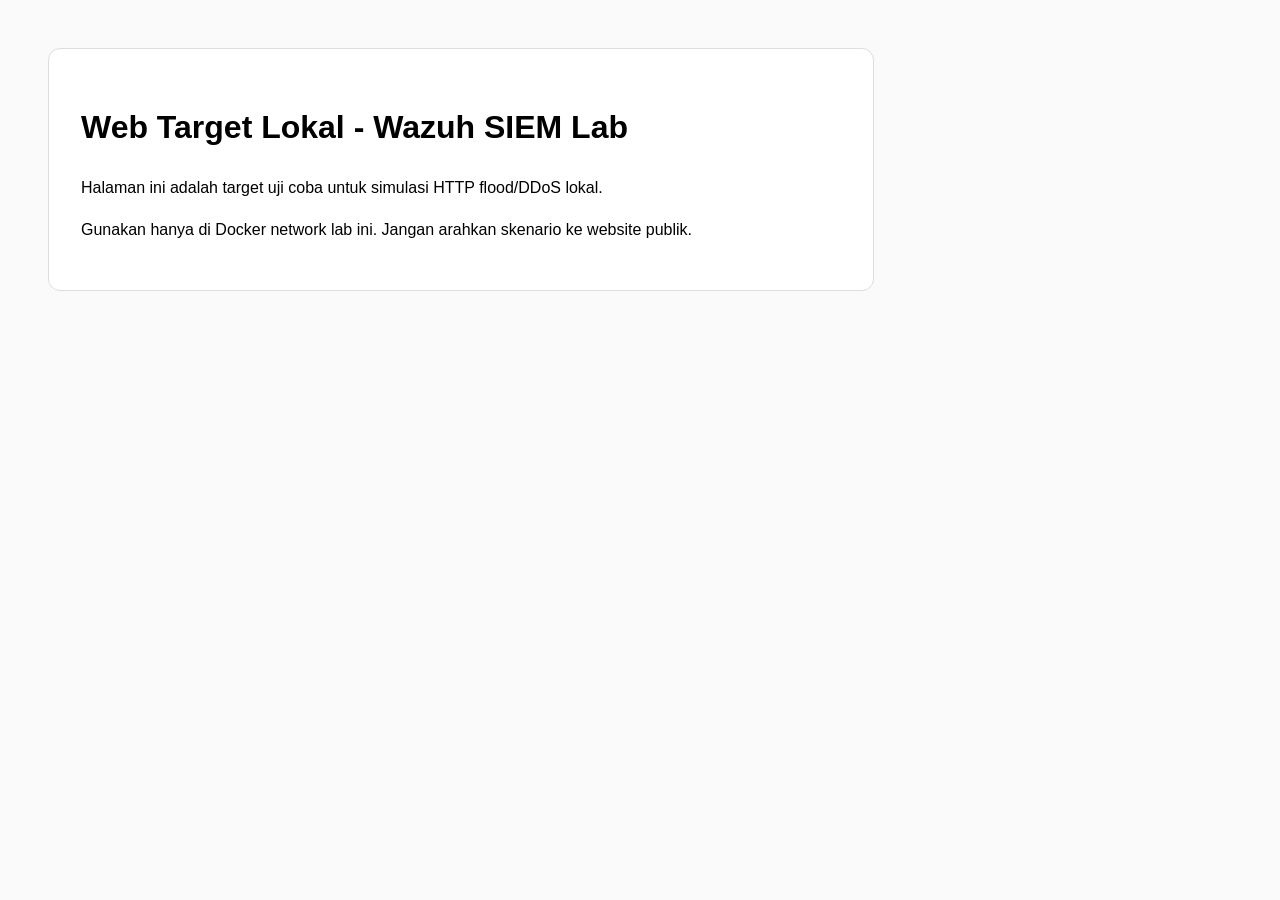
<file: web/index.html>
<!doctype html>
<html lang="id">
<head>
  <meta charset="utf-8">
  <title>Wazuh DDoS Lab Target</title>
  <style>
    body { font-family: Arial, sans-serif; margin: 3rem; line-height: 1.6; background:#fafafa; }
    .box { max-width: 760px; padding: 2rem; border: 1px solid #ddd; border-radius: 12px; background:white; }
  </style>
</head>
<body>
  <div class="box">
    <h1>Web Target Lokal - Wazuh SIEM Lab</h1>
    <p>Halaman ini adalah target uji coba untuk simulasi HTTP flood/DDoS lokal.</p>
    <p>Gunakan hanya di Docker network lab ini. Jangan arahkan skenario ke website publik.</p>
  </div>
</body>
</html>
</file>
